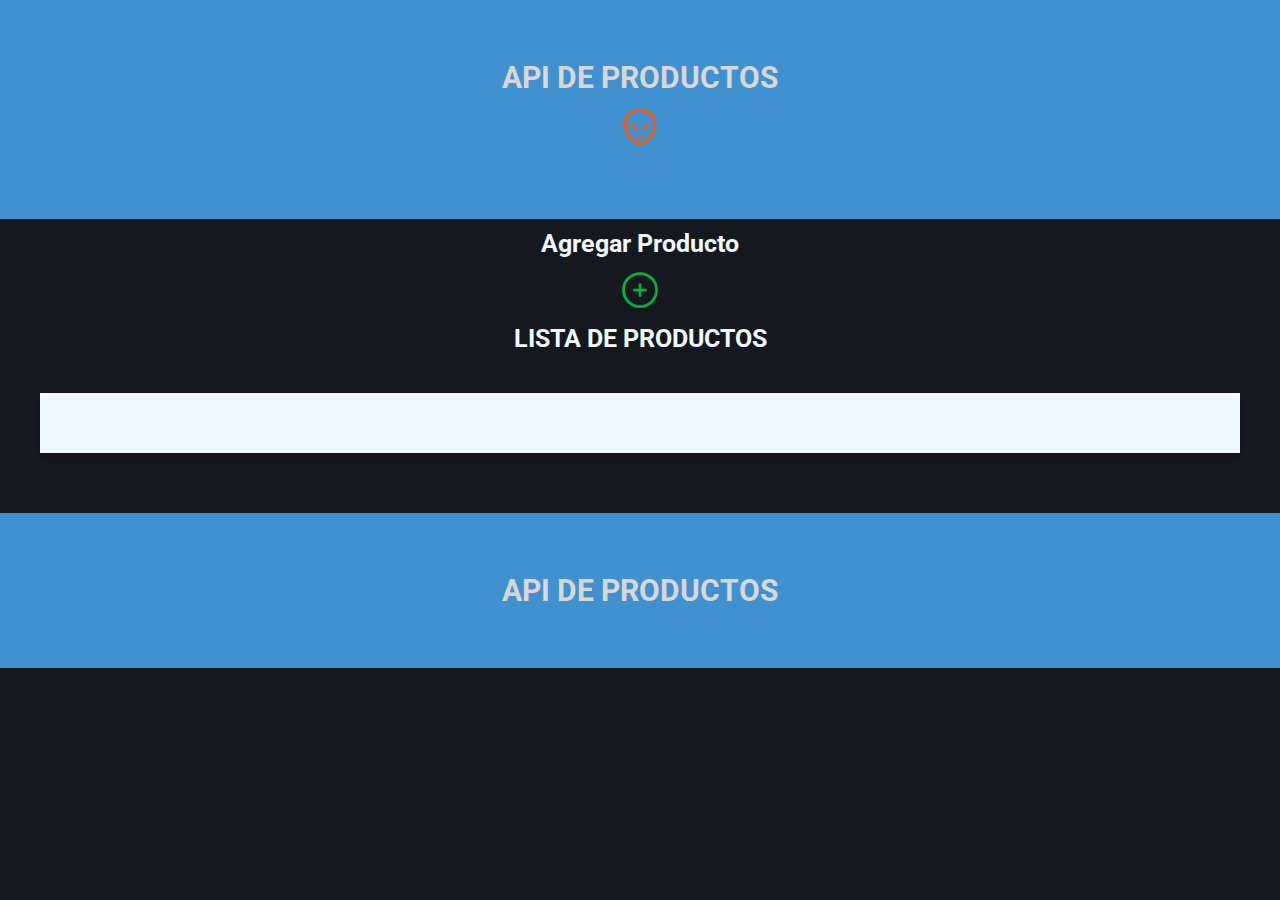
<file: index.html>
<!DOCTYPE html>
<html lang="en">
<head>
    <meta charset="UTF-8">
    <meta name="viewport" content="width=device-width, initial-scale=1.0">
    <title>Productos Api</title>
    <link rel="stylesheet" href="css/styles.css">
</head>
<body>
    <header class="header" id="header">
        <a href="/api_pruebas">
            <h1 class="centrar title ">API de Productos</h1>
        </a>
        <div class="iconochange" id="iconochange">
            <svg xmlns="http://www.w3.org/2000/svg" id="change" class="icon icon-tabler icon-tabler-alien" width="44" height="44" viewBox="0 0 24 24" stroke-width="1.5" stroke="#00abfb" fill="none" stroke-linecap="round" stroke-linejoin="round">
                <path stroke="none" d="M0 0h24v24H0z" fill="none"/>
                <path d="M11 17a2.5 2.5 0 0 0 2 0" />
                <path d="M12 3c-4.664 0 -7.396 2.331 -7.862 5.595a11.816 11.816 0 0 0 2 8.592a10.777 10.777 0 0 0 3.199 3.064c1.666 1 3.664 1 5.33 0a10.777 10.777 0 0 0 3.199 -3.064a11.89 11.89 0 0 0 2 -8.592c-.466 -3.265 -3.198 -5.595 -7.862 -5.595z" />
                <path d="M8 11l2 2" />
                <path d="M16 11l-2 2" />
            </svg>
        </div>
        
    </header>
    <section>
        
        <div class="main">
            <div class="ctn-rangos">
                <h2>Agregar Producto</h2>
                <div class="centrar-boton">
                    <a href="crear.html" class="centrar icono">
                        <svg xmlns="http://www.w3.org/2000/svg" class="icon icon-tabler icon-tabler-circle-plus" width="44" height="44" viewBox="0 0 24 24" stroke-width="1.5" stroke="#00b341" fill="none" stroke-linecap="round" stroke-linejoin="round">
                            <path stroke="none" d="M0 0h24v24H0z" fill="none"/>
                            <path d="M3 12a9 9 0 1 0 18 0a9 9 0 0 0 -18 0" />
                            <path d="M9 12h6" />
                            <path d="M12 9v6" />
                        </svg>
                    </a>
                </div>
                
            </div>
            
            <div class="productos-ctn">
                <h2 class="title title-black centrar">Lista de Productos</h2>
                <div id="productos" class="productos shadow"></div>
            </div>
            
            
        </div>
    </section>
    <footer class="header" id="footer">
        <a href="/api_pruebas">
            <h1 class="centrar title ">API de Productos</h1>
        </a>
    </footer>
    <script src="js/main.js"></script>
</body>
</html>
</file>
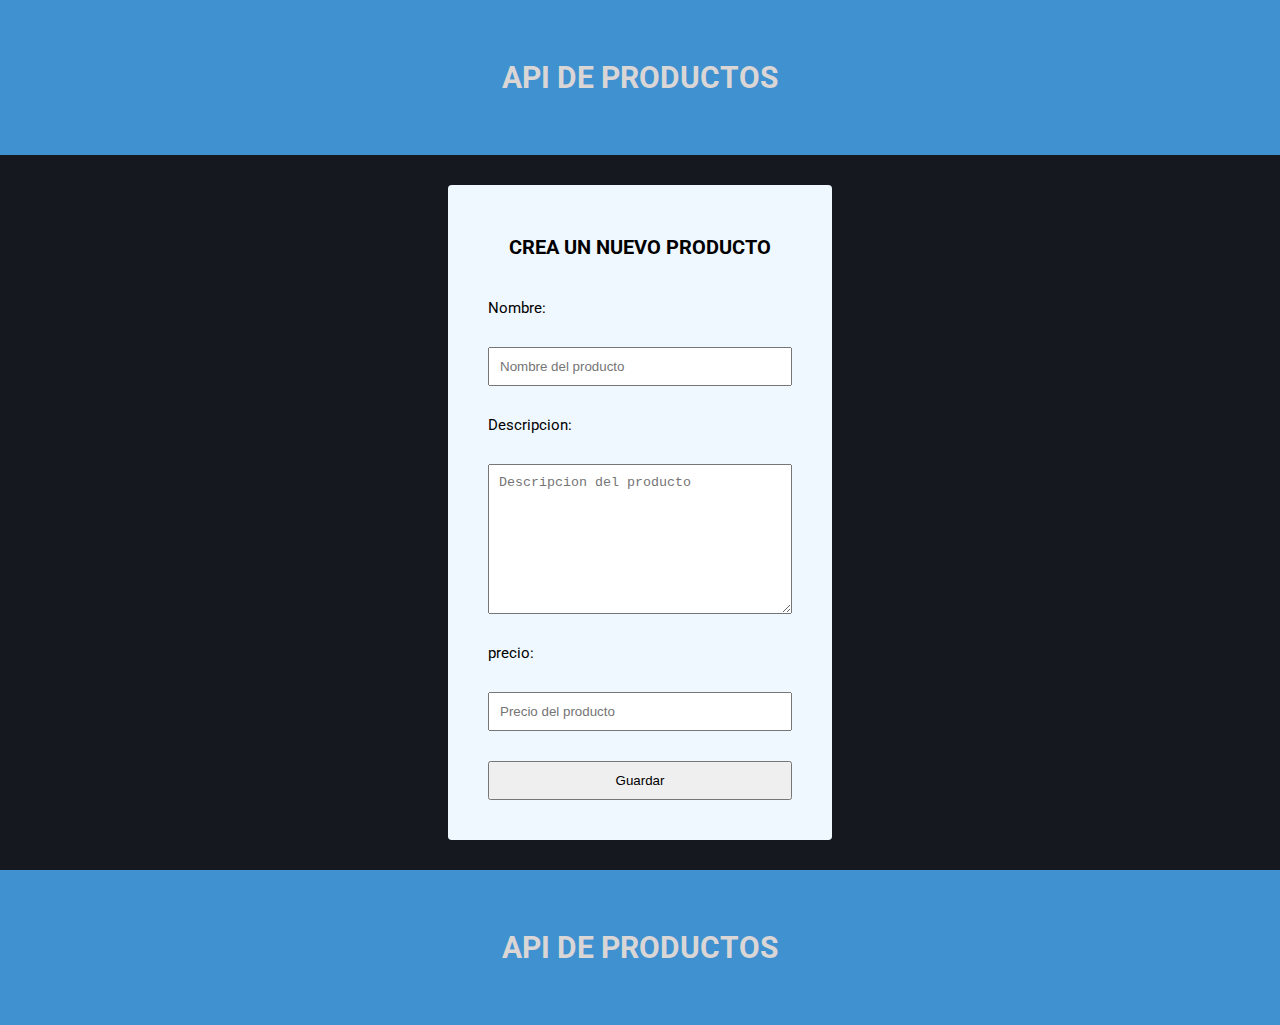
<file: crear.html>
<!DOCTYPE html>
<html lang="en">
<head>
    <meta charset="UTF-8">
    <meta name="viewport" content="width=device-width, initial-scale=1.0">
    <title>Productos Api</title>
    <link rel="stylesheet" href="css/styles.css">
</head>
<body>
    <header class="header">
        <a href="/api_pruebas">
            <h1 class="centrar title ">API de Productos</h1>
        </a>
        
    </header>
    <section>
        <form class="formulario" action="php/crear-producto.php" method="post">
            <h3 class="centrar title title-black">Crea un nuevo producto</h3>
            
                <label for="producto">Nombre:</label>
                <input type="text" id="producto" name="producto" placeholder="Nombre del producto" class="pd-10 ">
            
                <label for="descripcion">Descripcion:</label>
                <textarea name="descripcion" id="descripcion" placeholder="Descripcion del producto" class="pd-10"></textarea>
            
                <label for="precio">precio:</label>
                <input type="number" step="0.01" name="precio" id="precio" placeholder="Precio del producto" class="pd-10 ">
            <input type="submit" value="Guardar" class="w-full pd-10">
        </form>
       
    </section>
    <footer class="header">
        <a href="/api-pruebas">
            <h1 class="centrar title ">API de Productos</h1>
        </a>
    </footer>
</body>
</html>
</file>
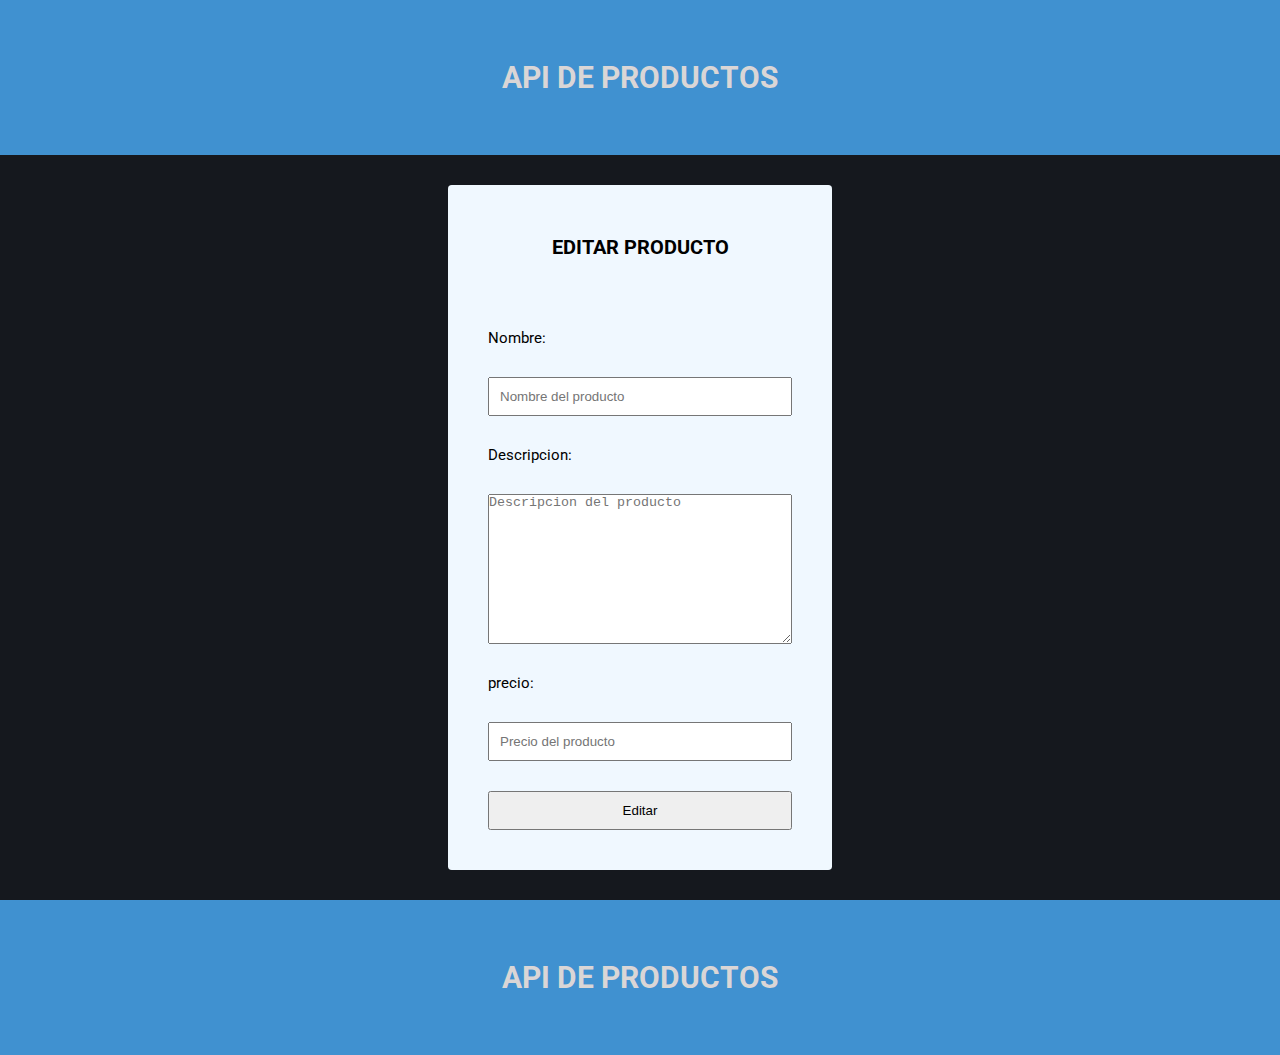
<file: editar.html>
<!DOCTYPE html>
<html lang="en">
<head>
    <meta charset="UTF-8">
    <meta name="viewport" content="width=device-width, initial-scale=1.0">
    <title>Productos Api</title>
    <link rel="stylesheet" href="css/styles.css">
</head>
<body>
    <header class="header">
        <a href="/api_pruebas">
            <h1 class="centrar title ">API de Productos</h1>
        </a>
        
    </header>
    <section>
        <form class="formulario" action="php/editar-producto.php" method="post" id="formulario-editar">
            <h3 class="centrar title title-black">Editar producto</h3>
                <div id="hidden">
                    
                </div>    
            

                <label for="producto">Nombre:</label>
                <input type="text" id="producto" name="producto" placeholder="Nombre del producto" class="pd-10 ">
            
                <label for="descripcion">Descripcion:</label>
                <textarea name="descripcion" id="descripcion" placeholder="Descripcion del producto" class=""></textarea>
            
                <label for="precio">precio:</label>
                <input type="number" step="0.01" name="precio" id="precio" placeholder="Precio del producto" class="pd-10 ">
            <input type="submit" value="Editar" class="w-full pd-10">
        </form>
       
    </section>
    <footer class="header">
        <a href="/api_pruebas">
            <h1 class="centrar title ">API de Productos</h1>
        </a>
    </footer>
    <script src="js/editar.js"></script>
</body>
</html>
</file>
<file: css/styles.css>
@import url('https://fonts.googleapis.com/css2?family=Roboto:ital,wght@0,400;0,900;1,700&display=swap');
*{
    margin: 0;
    padding: 0;
}
body{
  
    background-color: rgb(21, 24, 30);
    font-family: 'Roboto', sans-serif;
}
html {
    font-size: 62.5%;
    box-sizing: border-box;   
}
*,*::before,*::after{
    box-sizing: inherit;
    margin: 0;
    padding: 0;
}

/*Utilidades*/
a{
    text-decoration: none;
}
.centrar{
    text-align: center;
}
.title{
    margin: 0;
    padding: 0;
    text-transform: uppercase;
    color: rgb(218, 214, 214);
}
.title-black{
    color: black;
    padding: 10px;
}
.pd-10{
    padding: 10px;
}
.pd-20{
    padding: 20px;
}

.w-full{
    width: 100%;
    margin: 0 auto;
}
.shadow{box-shadow: 0 4px 6px -1px rgb(0 0 0 / 0.1), 0 2px 4px -2px rgb(0 0 0 / 0.1);}
/*Hero*/
.header{
    margin: 0;
    padding: 60px;
    background-color:rgb(64, 145, 208);
}

.header-n{
    margin: 0;
    padding: 60px;
    background-color:darkorange;
}

.menu{
    display: flex;
    justify-content: center;
    padding: 20px;
    gap: 20px;
}
.header h1{
    font-size: 3rem;
}
.header-n h1{
    font-size: 3rem;
}
.menu a{
    color: aliceblue;
    text-transform: uppercase;
    text-decoration: none;
    font-size: 2rem;
}
/*Contenedor principal*/
.main{
    display: grid;
    grid-template-columns: 1fr;
    grid-template-rows: auto;
}
@media (min-width: 768px){
    /* Estilos para tablets */
    .main{
        display: grid;
        grid-template-columns: 1fr;
    }
}

/*contenedor de productos*/
.productos{
    width: 100%;
    max-width: 1200px;
    margin: 30px auto 60px auto;
    display: grid;
    grid-template-columns: repeat(1,1fr);
    background-color: aliceblue;
    padding: 30px;
    place-items: center;
    gap: 30px;
   
    
}


@media (min-width: 768px) and (max-width: 1023px) {
    /* Estilos para tablets */
    .productos{
        grid-template-columns: repeat(2,1fr);
        /*overflow-y: scroll;*/
    
    }
}
@media (min-width: 1024px) {
    /* Estilos para computadoras */
    .productos{
    
        grid-template-columns: repeat(3,1fr);
        
    }
  }

/*Card producto*/
.producto {
    border-radius: 0.375rem;
    background-color: black;
    color: aliceblue;
    border: 1px solid grey;
    padding: 10px;
    text-align: center;
    width: 100%;
    height: 50rem;
    overflow:hidden;

    display: flex;
    flex-direction: column;
    justify-content: space-around;
}
.productos-ctn h2 {
    text-transform: uppercase;
    font-weight: bold;
    font-family: 3rem;
    font-size: 2.5rem;
    color: aliceblue;
}
.producto h2{
    font-size: 2.5rem;
}

.precio{
    color: rgb(111, 186, 224);
}
.precio-n{
    color: darkorange;
}
.producto p{
    font-size: 2rem;
}
.iconos{
    display: flex;
    justify-content: center;
    gap: 25px;
}
.icono{
    cursor: pointer;
}
.centrar-boton{
    display: flex;
    justify-content: center;
    width: 100%;
}
/*aside*/
.rangos{
    margin: 10px auto ;
    padding: 30px;
    display: flex;
    flex-direction: column;
    justify-content: center;
    gap: 30px;
    width: 80%;   
    margin-bottom:30px;
}
@media (min-width: 768px){
    /* Estilos para tablets */
    .rangos{
        flex-direction: row;
        margin: 0 auto;
        width: 100%;  
    }
}
.ctn-rangos h2{
    text-align: center;
    color: aliceblue;
    font-size: 2.5rem;
    padding: 1rem;
}

.rangos a, .rangos h2{
    text-align: center;
    font-weight: bold;
    color: black;
}
.rangos a{
    color: rgb(64, 145, 208);
    font-size: 2rem;
   
}
.rangos a:hover{
    color: darkorange;
    border-bottom: 1px solid darkorange;
    cursor: pointer;
}

/*Formularios*/
.formulario{
    border-radius: 0.375rem;
    width: 100%;
    margin: 30px auto;
    padding: 40px;
    background-color: aliceblue;
    height: 100%;
    display: flex;
    flex-direction: column;
    justify-content: center;
    gap: 30px;
}
.formulario h3{
    font-size: 2rem;
}
.formulario label{
    font-size: 1.5rem;
}
.formulario textarea{
    width: 100%;
    max-width: 100%;
    min-width: 100%;
    height: 15rem;
    min-height: 15rem;
    max-height: 15rem;
}

@media (min-width: 768px)  {
    /* Estilos para tablets */
    .formulario{
        width: 30%;

    }
}

.form-input{
    display: flex;
    flex-direction: column;
}

.iconochange{
    display: flex;
    justify-content: center;
    margin: 10px;
}
.iconochange svg{
    filter: invert(100%);
    cursor: pointer;
}
.iconochange-n{
    display: flex;
    justify-content: center;
    margin: 10px;
}
.iconochange-n svg{
    
    cursor: pointer;
}
</file>
